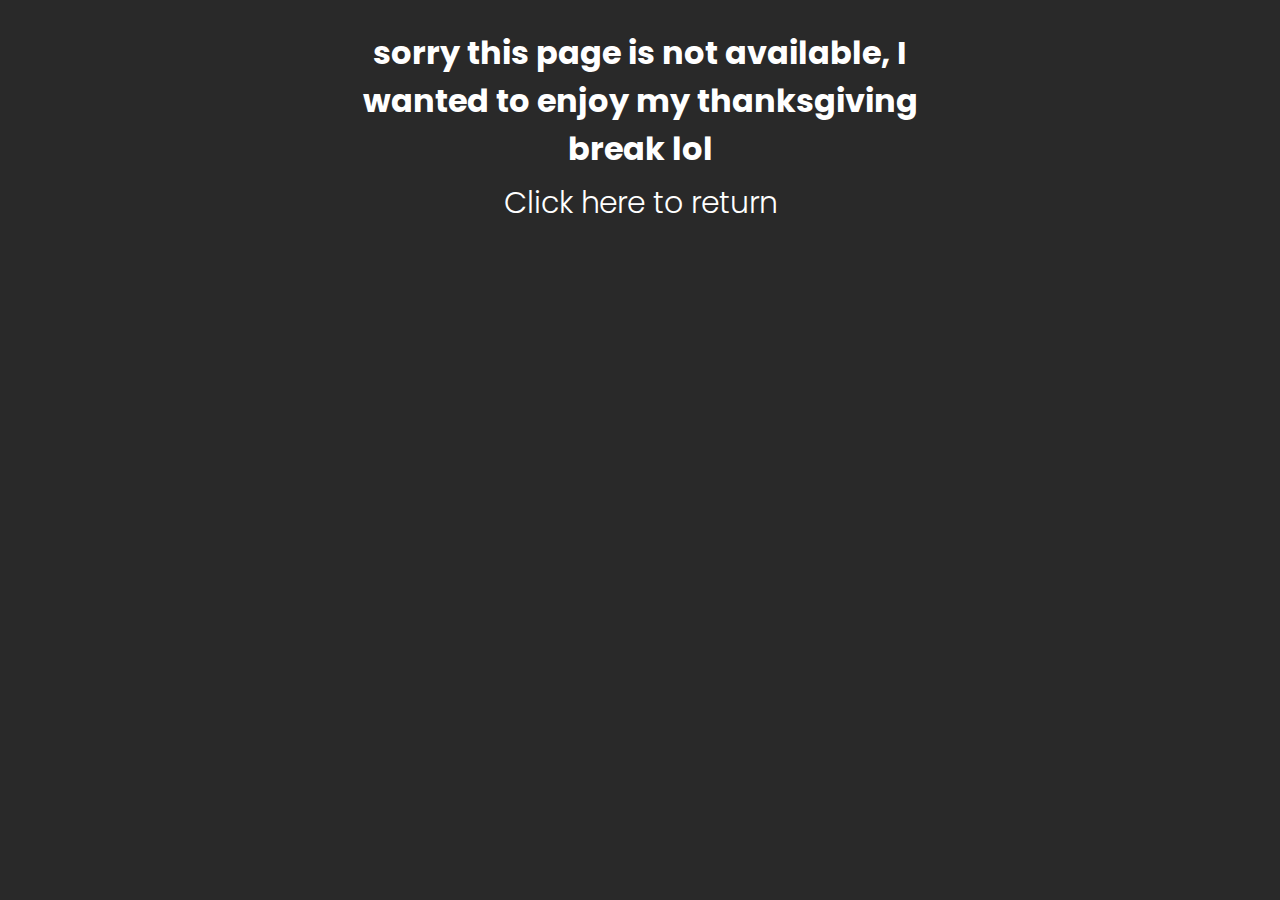
<file: about/index.html>
<!DOCTYPE html>
<html>
    <head>
        <!-- Meta Data -->
        <meta charset="uft-8">
        <meta name="viewport" content="width=device-width">

        <!-- Header Data -->
        <title>
            Budget Express
        </title>
        <link rel="icon" type="image/x-icon" href="img/Budget_Express_Logo_Circle.png">

        <!-- Linked Files -->
        <link href="stylesheets/main.css" rel="stylesheet" type="text/css">
    </head>
    <body>
        <h1>
            sorry this page is not available, I wanted to enjoy my thanksgiving break lol
        </h1>
        <a href="/dreampc/home">
            <p>
                Click here to return
            </p>
        </a>
    </body>
</html>
</file>
<file: about/stylesheets/main.css>
@import url('https://fonts.googleapis.com/css2?family=Poppins:wght@300;400&display=swap');
@import url('https://fonts.googleapis.com/css2?family=Poppins:wght@700&display=swap');

body{
    background-color: #292929;
}

h1 {
    position: absolute;
    left: 50%;
    color:white;
    font-family: 'Poppins', sans-serif;
    font-weight: 700;
    text-align: center;
    transform: translate(-50%, 0%);
}

p {
    position: absolute;
    left: 50%;
    top: 150px;
    font-size: 30px;
    color: white;
    font-family: 'Poppins', sans-serif;
    font-weight: 300;
    transform: translate(-50%, 0%);
}
</file>
